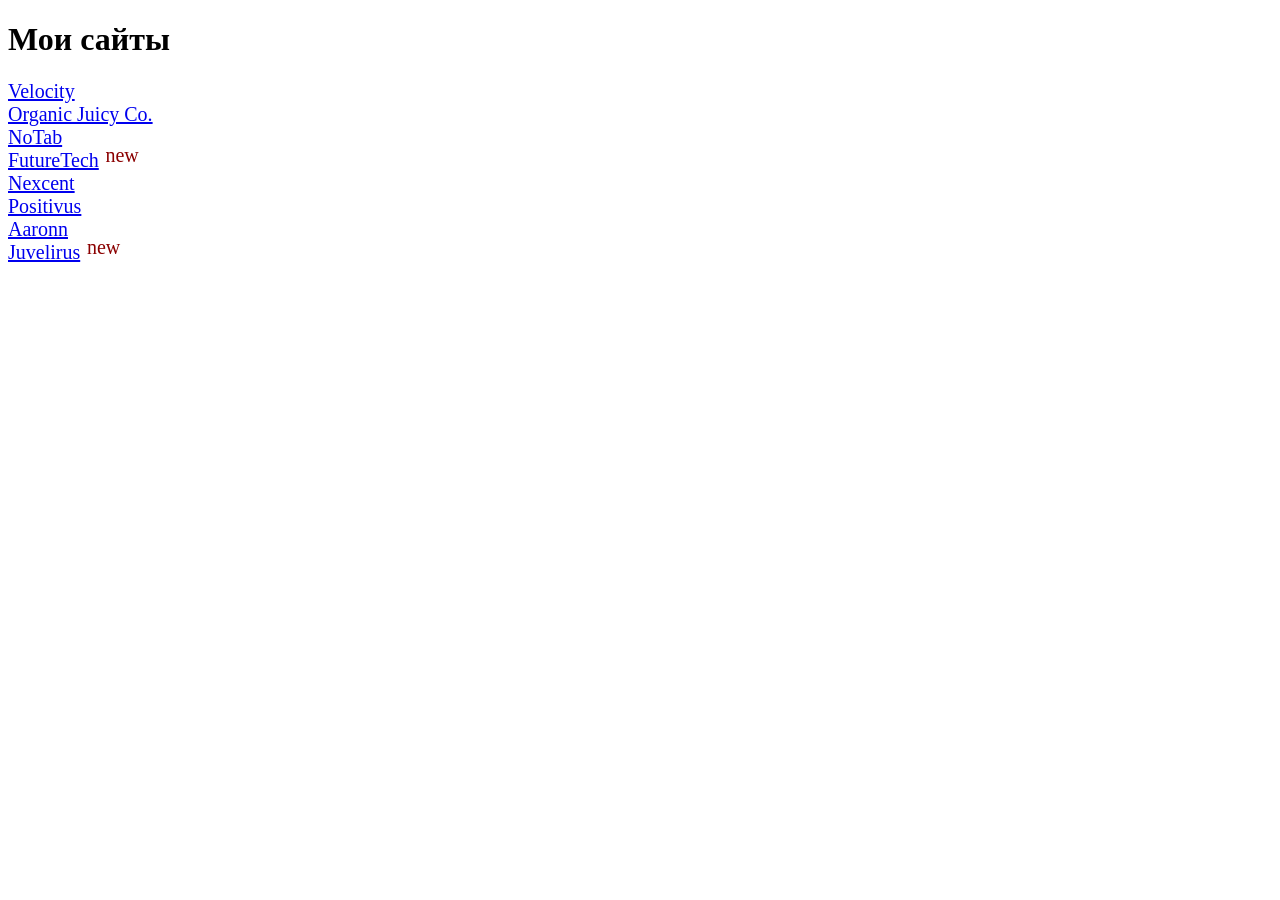
<file: index.html>
<!DOCTYPE html>
<html lang="en">
<head>
  <meta charset="UTF-8">
  <meta name="viewport" content="width=device-width, initial-scale=1.0">
  <title>Vanya's sites</title>
  <link rel="stylesheet" href="style.css">

  <!-- Google tag (gtag.js) -->
  <script async src="https://www.googletagmanager.com/gtag/js?id=G-FB1G0GLK7P"></script>
  <script>
    window.dataLayer = window.dataLayer || [];
    function gtag() { dataLayer.push(arguments); }
    gtag('js', new Date());

    gtag('config', 'G-FB1G0GLK7P');
  </script>
</head>
<body>
  <main>
    <h1>Мои сайты</h1>
    <div class="links-wrapper">
      <a class="site-link" href="./WEB_PRO/Velocity/site/index.html">Velocity</a>
      <a class="site-link" href="./WEB_PRO/Organic Juicy Co/site/index.html">Organic Juicy Co.</a>
      <a class="site-link" href="./WEB_PRO/NoTab/site/index.html">NoTab</a>
      <a class="site-link" href="./MySites/FutureTech/index.html">FutureTech<span class="new-tile">new</span></a>

      <a class="site-link" href="./MySites/Nexcent/index.html">Nexcent</a>
      <a class="site-link" href="./MySites/Positivus/index.html">Positivus</a>
      <a class="site-link" href="./MySites/Aaronn/index.html">Aaronn</a>
      <a class="site-link" href="./MySites/Juvelirus/index.html">Juvelirus<span class="new-tile">new</span></a>
    </div>
  </main>
</body>
</html>
</file>
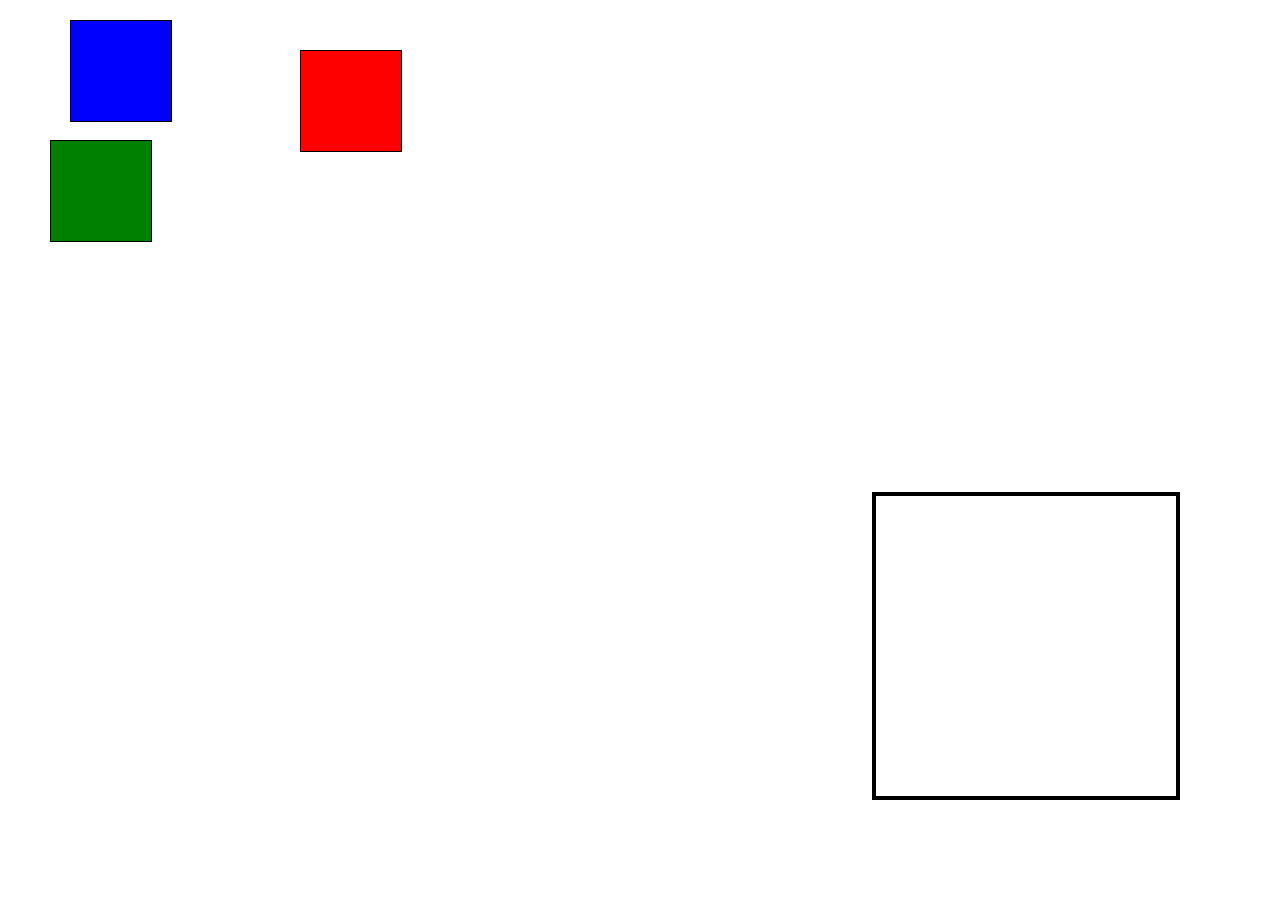
<file: MySites/JS Learning/dragAndDrop/index.html>
<!DOCTYPE html>
<html lang="en">
<head>
  <meta charset="UTF-8">
  <meta name="viewport" content="width=device-width, initial-scale=1.0">
  <title>Document</title>
  <link rel="stylesheet" href="style.css">
</head>
<body>
  <div class="red cube cube-red draggable" data-js-dnd>
  </div>

  <div class="blue cube cube-blue draggable" data-js-dnd>
  </div>

  <div class="green cube cube-green draggable" data-js-dnd>
  </div>

  <div class="trash-can">
    
  </div>
  
  <script src="script.js"></script>
</body>
</html>
</file>
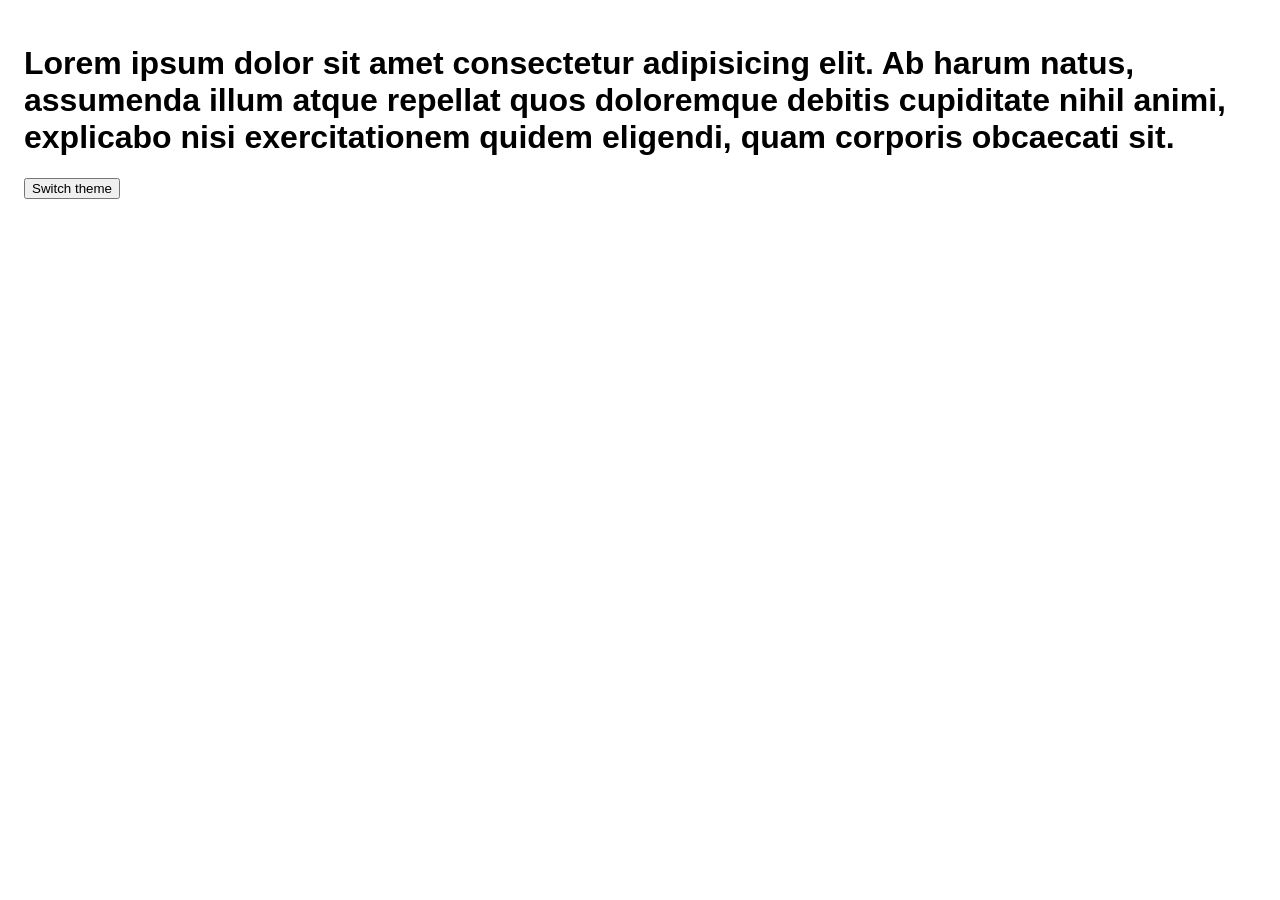
<file: MySites/JS Learning/themeSwitcher/index.html>
<!DOCTYPE html>
<html lang="en">
<head>
  <meta charset="UTF-8">
  <meta name="viewport" content="width=device-width, initial-scale=1.0">
  <title>Document</title>
  <link rel="stylesheet" href="style.css">
  <script src="script.js" defer></script>
</head>
<body>
  <h1>Lorem ipsum dolor sit amet consectetur adipisicing elit. Ab harum natus, assumenda illum atque repellat quos doloremque debitis cupiditate nihil animi, explicabo nisi exercitationem quidem eligendi, quam corporis obcaecati sit.</h1>
  
  <button type="button" data-js-theme-switcher>Switch theme</button>
</body>
</html>
</file>
<file: style.css>
.links-wrapper{
  display: flex;
  flex-direction: column;
  font-size: 20px;
}

.site-link{
  position: relative;
  width:fit-content;
}

.new-tile{
  position: absolute;
  right: -2em;
  top: -0.25em;
  width: fit-content;
  height: fit-content;

  color:darkred;
  text-decoration: none;
}
</file>
<file: MySites/JS Learning/dragAndDrop/style.css>
.cube{
  width: 100%;
  height: 100%;
}

.cube-red{
  background-color: red;
}

.cube-blue{
  background-color: blue;
}

.cube-green{
  background-color: green;
}

.draggable{
  width: 100px;
  height: 100px;
  position: absolute;
  z-index: 1;
  cursor: grab;
  transition-property: scale, opacity;
  transition-duration: 0.2s;
  touch-action: none;

  border: 1px solid black;
}

.draggable.is-dragging{
  cursor: grabbing;
  opacity: 1.5;
  scale: 0.95;
}

.red{
  left: 300px;
  top: 50px;
}

.green{
  left: 50px;
  top: 140px;
}

.blue{
  left: 70px;
  top: 20px;
}

.trash-can{
  width: 300px;
  height: 300px;
  position: absolute;
  right: 100px;
  bottom: 100px;
  z-index: 0;
  border: 4px solid black;
}
</file>
<file: MySites/JS Learning/themeSwitcher/style.css>
:root{
  --color-light: #fff;
  --color-dark: #000;

  --color-text: var(--color-dark);
  --color-bg: var(--color-light);
}

html.is-dark-theme {
  --color-text: var(--color-light);
  --color-bg: var(--color-dark);
}

body{
  padding: 1rem;
  font-family: 'Rubik', sans-serif;

  color: var(--color-text);
  background-color: var(--color-bg);
}
</file>
